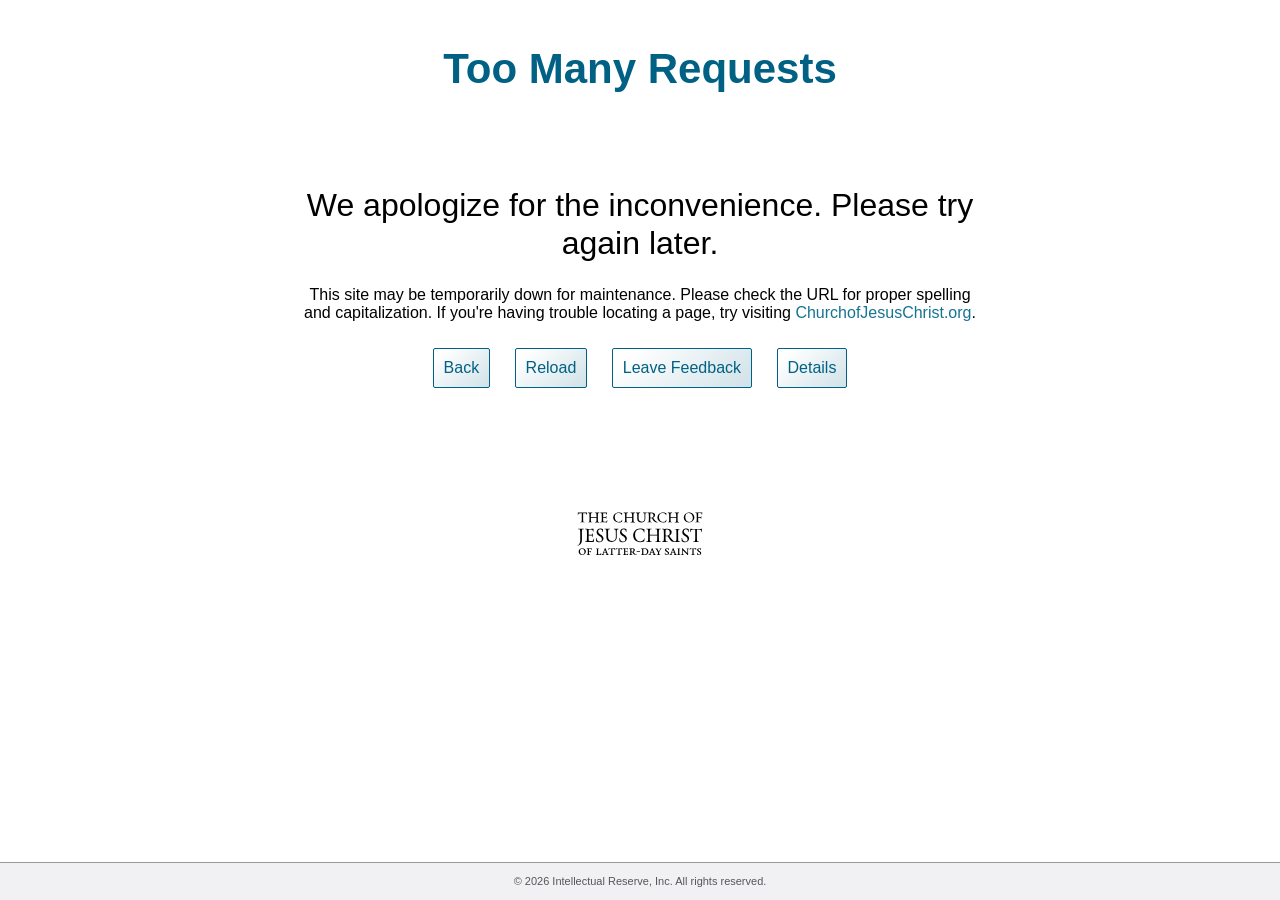
<file: tests/fixtures/throttled_429.html>
<!DOCTYPE html>
<html xml:lang="en" lang="en">
<head>
<meta http-equiv="content-type" content="text/html; charset=utf-8" />
<meta name="viewport" content="width=device-width, initial-scale=1" />
<link rel="icon" href="data:image/svg+xml,&lt;svg xmlns=&#39;http://www.w3.org/2000/svg&#39; viewBox=&#39;0 0 16 16&#39;&gt;&lt;text x=&#39;0&#39; y=&#39;14&#39;&gt;&#9888;&lt;/text&gt;&lt;/svg&gt;">
<title>Too Many Requests</title>
<style>
body {
	background: #fff;
	font-family: Arial, Verdana, sans-serif;
	font-size: 100%;
	margin: 0;
	text-align: center;
}
h1 {
	color: #006184;
	font-size: 42px;
	font-weight: bold;
	line-height: 100%;
	margin: 48px auto 96px;
	text-align: center;
}
h2 {
	font-size: 32px;
	font-weight: normal;
	line-height: 38px;
	margin-bottom: 24px;
	text-align: center;
}
.footer {
	background: #f1f1f3;
	bottom: 0px;
	border-top: 1px solid #97999b;
	position: fixed;
	width:100%;
}
.footer p {
	color: #53575B;
	font-size: 11px;
	line-height: 15.4px;
}
.supercenter {
	margin: 0 auto;
	max-width: 684px;
	padding: 0 48px;
}
#search, supercenter.p {
	margin: 2em;
}
a {
	color: #157493;
	text-decoration: none;
}
a.button {
	background: linear-gradient(138.17deg, rgba(255, 255, 255, 0) 12.7%, rgba(0, 97, 132, 0.2) 106.8%), #FFFFFF;
	border-radius: 2px;
	border: 1px solid #006184;
	color: #006184;
	display:inline-block;
	font: normal 16px Arial;
	margin: 10px;
	padding: 10px 10px 10px 10px;
	text-decoration: none;
}
.error-block {
	background: #f1f1f3;
	border-radius: 2px;
	border: 1px solid #97999b;
	font-family: Menlo, Consolas, Monaco, Liberation Mono, Lucida Console, monospace;
	font-size: 11px;
	line-height: 15px;
	margin: 40px 0px;
	padding: 4px;
}
#church-wordmark {
	margin: 96px 0;
}
@media screen and (max-width: 839px) {
	/* Optimizations for smaller screens */
	h1 {
		font-size: 32px;
		line-height: 38.4px;
		margin-bottom: 48px;
	}
	h2 {
		font-size: 28px;
		line-height: 34px;
	}
	#church-wordmark {
		margin: 48px 0;
	}
}
</style>
<script>
function toggleDisplay(details) {
	var x = document.getElementById(details);
	if (x.style.display === "none") {
		x.style.display = "block";
	} else {
		x.style.display = "none";
	}
}
</script>
</head>
<body>

<div class="supercenter">
	<h1>Too Many Requests</h1>
	<h2>We apologize for the inconvenience. Please try again later.</h2>
	<p>This site may be temporarily down for maintenance.
	Please check the URL for proper spelling and capitalization.
	If you're having trouble locating a page, try visiting
	<a href="https://www.churchofjesuschrist.org/?lang=eng">ChurchofJesusChrist.org</a>.</p>
	<p id="buttons">
		<a class="button" href="javascript:history.back()">Back</a>
		<a class="button" href="javascript:location.reload()">Reload</a>
		<a class="button" href="https://research.churchofjesuschrist.org/jfe/form/SV_da3uAscVgcSOlxA?pageUrl=https%3A%2F%2Ftech.churchofjesuschrist.org%2Fforum%2Fviewforum.php%3Ff%3D30%26start%3D200" aria-label="Leave Feedback">Leave Feedback</a>
		<a class="button" href="javascript:toggleDisplay('details');">Details</a>
	</p>
	<div id="details" style="display:none" class="error-block"><p>
client_addr=170.85.102.182<br>
client_port=26103<br>
co=US<br>
cpu_5sec=16<br>
hostname=lb-ppe-a<br>
hsl=/Common/hsl_lb<br>
http_host=tech.churchofjesuschrist.org<br>
http_method=GET<br>
http_status=429<br>
http_uri=/forum/viewforum.php?f=30&amp;start=200<br>
http_version=1.1<br>
ip_class=public<br>
ip_rep=<br>
loglevel=1<br>
logname=throttle<br>
reason=Too Many Requests<br>
req-user-agent=Mozilla/5.0<br>
req-x-forwarded-for=170.85.102.182<br>
req-x-forwarded-proto=https<br>
req-x-forwarded-scheme=https<br>
request_num=1<br>
request_size=837<br>
throttle_count=11<br>
throttle_max=10<br>
throttle_timeout=30<br>
tmm=0.6<br>
virtual_name=/Common/vs_shared-ppe.churchofjesuschrist.org_HTTPS<br>
x-reqid=2026-11-07T11:28:24.230-0700-315
</p></div>
	<div id="church-wordmark">
		<a href="https://www.churchofjesuschrist.org/?lang=eng" title="The Church of Jesus Christ of Latter-day Saints">
			<svg version="1.1" xmlns="http://www.w3.org/2000/svg" xmlns:xlink="http://www.w3.org/1999/xlink" x="0px" y="0px" viewBox="0 0 313.39 158.56" style="enable-background:new 0 0 313.39 158.56;" xml:space="preserve" width="158.12" height="80">
				<rect fill="none" width="313.39" height="158.56"></rect>
				<g>
					<path d="M51.46,41.09c0,0-0.11,0.06-0.28,0.06c-0.22,0-0.45-0.06-0.45-0.11c0-0.78-0.17-1.56-0.56-2c-0.56-0.61-1.45-1-4.78-1 c-0.67,0-1.06,0.06-1.33,0.06c-0.11,0.33-0.17,1.5-0.17,3.39v7.23c0,5.45,0.28,6.12,0.67,6.29c0.39,0.22,1.17,0.39,2.39,0.5 c0.06,0.06,0.06,0.22,0.06,0.39c0,0.17,0,0.33-0.06,0.33h-8.79c-0.06,0-0.11-0.17-0.11-0.33c0-0.17,0.06-0.33,0.11-0.39 c1.22-0.11,2-0.28,2.39-0.5c0.39-0.17,0.61-0.83,0.61-6.29v-7.23c0-1.89,0-3.06-0.11-3.39c-0.28,0-0.83-0.06-1.5-0.06 c-3.17,0-4.06,0.33-4.78,1c-0.5,0.45-0.78,1.34-0.95,2.06c0,0.06-0.06,0.06-0.17,0.06c-0.22,0-0.56-0.11-0.56-0.17l0.45-4.34 c0-0.06,0.06-0.11,0.17-0.11c1.11,0.17,3.5,0.33,8.85,0.33c7.34,0,8.46-0.17,9.01-0.39c0.11,0,0.17,0.06,0.17,0.11 C51.74,37.75,51.68,39.47,51.46,41.09z"></path>
					<path d="M67.59,56.22c-0.06,0-0.11-0.17-0.11-0.33c0-0.17,0.06-0.33,0.11-0.39c1.22-0.11,1.72-0.28,2.11-0.5 c0.39-0.17,0.67-0.83,0.67-6.29v-1.78H59.19v1.78c0,5.45,0.28,6.12,0.67,6.29c0.39,0.22,0.89,0.39,2.11,0.5 c0.06,0.06,0.11,0.22,0.11,0.44c0,0.11-0.06,0.28-0.06,0.28h-8.35c-0.06,0-0.06-0.17-0.06-0.33c0-0.17,0-0.33,0.11-0.39 c1.22-0.11,1.72-0.28,2.11-0.5c0.39-0.17,0.61-0.83,0.61-6.29v-4.34c0-5.45-0.22-6.12-0.61-6.29c-0.39-0.22-0.89-0.39-2.11-0.56 c-0.11,0-0.11-0.17-0.11-0.33c0-0.17,0-0.33,0.06-0.33h8.35c0,0,0.06,0.11,0.06,0.22c0,0.17-0.06,0.45-0.11,0.45 c-1.22,0.17-1.72,0.33-2.11,0.56c-0.39,0.17-0.67,0.83-0.67,6.29v1.34h11.18v-1.34c0-5.45-0.28-6.12-0.67-6.29 c-0.39-0.22-0.89-0.39-2.11-0.56c-0.06,0-0.11-0.17-0.11-0.33c0-0.17,0.06-0.33,0.11-0.33h8.29c0.06,0,0.06,0.11,0.06,0.28 c0,0.17,0,0.39-0.11,0.39c-1.17,0.17-1.72,0.33-2.11,0.56c-0.33,0.17-0.61,0.83-0.61,6.29v4.34c0,5.45,0.28,6.12,0.61,6.29 c0.39,0.22,0.95,0.39,2.11,0.5c0.11,0.06,0.11,0.28,0.11,0.44c0,0.17,0,0.28-0.06,0.28H67.59z"></path>
					<path d="M91.29,55.78c-0.22,0.33-0.39,0.56-1.17,0.56c-1.89,0-4.12-0.11-6.68-0.11c-2,0-3.23,0-5.4,0.06 c-0.06,0-0.11-0.17-0.11-0.33c0-0.17,0.06-0.33,0.11-0.39c1.22-0.11,1.78-0.28,2.11-0.5c0.39-0.17,0.67-0.89,0.67-6.34v-4.34 c0-5.45-0.28-6.18-0.67-6.34c-0.33-0.22-0.89-0.39-2.11-0.56c-0.06,0-0.11-0.17-0.11-0.33c0-0.17,0.06-0.33,0.11-0.33 c2.39,0.06,6.18,0.06,8.18,0.06c2.67,0,4.01-0.11,5.01-0.11c0.11,0,0.11,0.06,0.11,0.11c-0.11,1-0.17,2.45-0.33,4.01 c0,0.06-0.17,0.11-0.33,0.11c-0.22,0-0.44-0.06-0.44-0.17c0-0.78-0.17-1.5-0.61-2c-0.5-0.5-1.39-0.78-3.56-0.78 c-1.22,0-2.06,0.06-2.39,0.06c-0.11,0.33-0.11,1.34-0.11,3.23v4.23h2.28c2.95,0,3.34-0.67,3.5-1.72c0-0.06,0.22-0.06,0.39-0.06 s0.39,0,0.39,0.06c-0.06,0.83-0.17,4.4-0.17,5.17c0,0.06-0.22,0.11-0.39,0.11c-0.22,0-0.39-0.06-0.39-0.11 c0-0.56-0.11-1.33-0.45-1.61c-0.28-0.22-0.72-0.56-2.95-0.56h-2.23v1.89c0,3.62,0.28,5.34,0.67,5.79 c0.39,0.33,0.78,0.56,2.61,0.56c1.89,0,2.95-0.44,3.5-1.06c0.45-0.45,0.78-1.06,1-2.06c0-0.06,0.11-0.06,0.17-0.06 c0.17,0,0.45,0.11,0.39,0.17C91.79,53.61,91.51,55.33,91.29,55.78z"></path>
					<path d="M120.66,55.11c-0.39,0.56-2.45,1.39-6.12,1.39c-6.34,0-11.02-4.34-11.02-9.74c0-5.12,4.12-10.18,10.96-10.18 c3.56,0,5.29,0.89,6.45,0.89c0.06,0,0.11,0.06,0.11,0.11c0.06,1.06,0.11,2.67,0.11,4.28c0,0.06-0.11,0.11-0.28,0.11 c-0.22,0-0.5-0.06-0.5-0.17c-0.06-0.78-0.56-1.78-1.17-2.39c-1.11-1.06-2.95-1.72-5.06-1.72c-5.56,0-7.57,3.95-7.57,8.23 c0,4.84,3.12,9.35,8.01,9.35c2.28,0,3.78-0.39,4.84-1.61c0.61-0.78,1-1.72,1.28-2.61c0-0.06,0.06-0.06,0.17-0.06 c0.22,0,0.56,0.11,0.56,0.17C121.33,52.72,120.94,54.72,120.66,55.11z"></path>
					<path d="M138.19,56.22c-0.06,0-0.11-0.17-0.11-0.33c0-0.17,0.06-0.33,0.11-0.39c1.22-0.11,1.72-0.28,2.11-0.5 c0.39-0.17,0.67-0.83,0.67-6.29v-1.78h-11.18v1.78c0,5.45,0.28,6.12,0.67,6.29c0.39,0.22,0.89,0.39,2.11,0.5 c0.06,0.06,0.11,0.22,0.11,0.44c0,0.11-0.06,0.28-0.06,0.28h-8.35c-0.06,0-0.06-0.17-0.06-0.33c0-0.17,0-0.33,0.11-0.39 c1.22-0.11,1.72-0.28,2.11-0.5c0.39-0.17,0.61-0.83,0.61-6.29v-4.34c0-5.45-0.22-6.12-0.61-6.29c-0.39-0.22-0.89-0.39-2.11-0.56 c-0.11,0-0.11-0.17-0.11-0.33c0-0.17,0-0.33,0.06-0.33h8.35c0,0,0.06,0.11,0.06,0.22c0,0.17-0.06,0.45-0.11,0.45 c-1.22,0.17-1.72,0.33-2.11,0.56c-0.39,0.17-0.67,0.83-0.67,6.29v1.34h11.18v-1.34c0-5.45-0.28-6.12-0.67-6.29 c-0.39-0.22-0.89-0.39-2.11-0.56c-0.06,0-0.11-0.17-0.11-0.33c0-0.17,0.06-0.33,0.11-0.33h8.29c0.06,0,0.06,0.11,0.06,0.28 c0,0.17,0,0.39-0.11,0.39c-1.17,0.17-1.72,0.33-2.11,0.56c-0.33,0.17-0.61,0.83-0.61,6.29v4.34c0,5.45,0.28,6.12,0.61,6.29 c0.39,0.22,0.95,0.39,2.11,0.5c0.11,0.06,0.11,0.28,0.11,0.44c0,0.17,0,0.28-0.06,0.28H138.19z"></path>
					<path d="M167.67,38.14c-0.28,0.22-0.56,0.78-0.56,6.23v5.01c0,3.56-3,7.12-7.84,7.12c-4.79,0-8.12-3.17-8.12-7.07v-5.06 c0-5.45-0.28-6.12-0.67-6.29c-0.39-0.22-0.89-0.39-2.11-0.56c-0.06,0-0.11-0.17-0.11-0.33c0-0.17,0.06-0.33,0.11-0.33h8.46 c0,0,0.06,0.17,0.06,0.33c0,0.17-0.06,0.33-0.11,0.33c-1.17,0.17-1.84,0.33-2.23,0.56c-0.39,0.17-0.67,0.83-0.67,6.29v4.28 c0,3.73,2.28,6.12,6.12,6.12c3.78,0,5.56-2.45,5.56-5.79v-4.62c0-5.45-0.28-6.01-0.56-6.23c-0.33-0.28-1.06-0.44-2.28-0.61 c-0.06,0-0.06-0.17-0.06-0.28c0-0.17,0-0.39,0.06-0.39h7.07c0.06,0,0.11,0.22,0.11,0.39s-0.06,0.28-0.11,0.28 C168.56,37.69,168,37.86,167.67,38.14z"></path>
					<path d="M190.42,56.28c-1.89,0-3.39-0.28-4.62-1.06c-1.56-1.06-3.28-3.12-5.73-7.18h-1.11c-0.72,0-1.22,0-2.06-0.06v0.67 c0,5.45,0.28,6.18,0.67,6.34c0.39,0.22,1.33,0.39,2.67,0.5c0.06,0.06,0.11,0.22,0.11,0.44c0,0.11-0.06,0.28-0.06,0.28h-8.9 c-0.06,0-0.06-0.11-0.06-0.28c0-0.17,0-0.39,0.11-0.44c1.17-0.11,1.72-0.28,2.11-0.5c0.33-0.17,0.61-0.89,0.61-6.34v-4.34 c0-5.45-0.28-6.12-0.61-6.29c-0.39-0.22-0.95-0.39-2.11-0.56c-0.11,0-0.11-0.22-0.11-0.39c0-0.17,0-0.28,0.06-0.28 c1.39,0,3,0.06,4.17,0.06c1.11,0,2.34-0.06,3.73-0.06c4.62,0,7.23,2.45,7.23,4.9c0,2.39-1.78,4.34-3.95,5.62 c4.12,5.95,6.34,8.12,8.73,8.12h0.89c0.06-0.06,0.17,0.56,0.17,0.67C191.7,56.22,191.14,56.28,190.42,56.28z M179.24,37.92 c-1.06,0-1.72,0.17-1.84,0.39c-0.22,0.22-0.5,2.06-0.5,6.01c0,1.78,0.11,2,0.28,2.17c0.33,0.28,0.95,0.5,2.39,0.5 c2.28,0,3.84-2,3.84-4.28C183.41,40.03,182.19,37.92,179.24,37.92z"></path>
					<path d="M208.28,55.11c-0.39,0.56-2.45,1.39-6.12,1.39c-6.34,0-11.02-4.34-11.02-9.74c0-5.12,4.12-10.18,10.96-10.18 c3.56,0,5.29,0.89,6.45,0.89c0.06,0,0.11,0.06,0.11,0.11c0.06,1.06,0.11,2.67,0.11,4.28c0,0.06-0.11,0.11-0.28,0.11 c-0.22,0-0.5-0.06-0.5-0.17c-0.06-0.78-0.56-1.78-1.17-2.39c-1.11-1.06-2.95-1.72-5.06-1.72c-5.56,0-7.57,3.95-7.57,8.23 c0,4.84,3.12,9.35,8.01,9.35c2.28,0,3.78-0.39,4.84-1.61c0.61-0.78,1-1.72,1.28-2.61c0-0.06,0.06-0.06,0.17-0.06 c0.22,0,0.56,0.11,0.56,0.17C208.95,52.72,208.56,54.72,208.28,55.11z"></path>
					<path d="M225.58,56.22c-0.06,0-0.11-0.17-0.11-0.33c0-0.17,0.06-0.33,0.11-0.39c1.22-0.11,1.72-0.28,2.11-0.5 c0.39-0.17,0.67-0.83,0.67-6.29v-1.78h-11.18v1.78c0,5.45,0.28,6.12,0.67,6.29c0.39,0.22,0.89,0.39,2.11,0.5 c0.06,0.06,0.11,0.22,0.11,0.44c0,0.11-0.06,0.28-0.06,0.28h-8.35c-0.06,0-0.06-0.17-0.06-0.33c0-0.17,0-0.33,0.11-0.39 c1.22-0.11,1.72-0.28,2.11-0.5c0.39-0.17,0.61-0.83,0.61-6.29v-4.34c0-5.45-0.22-6.12-0.61-6.29c-0.39-0.22-0.89-0.39-2.11-0.56 c-0.11,0-0.11-0.17-0.11-0.33c0-0.17,0-0.33,0.06-0.33h8.35c0,0,0.06,0.11,0.06,0.22c0,0.17-0.06,0.45-0.11,0.45 c-1.22,0.17-1.72,0.33-2.11,0.56c-0.39,0.17-0.67,0.83-0.67,6.29v1.34h11.18v-1.34c0-5.45-0.28-6.12-0.67-6.29 c-0.39-0.22-0.89-0.39-2.11-0.56c-0.06,0-0.11-0.17-0.11-0.33c0-0.17,0.06-0.33,0.11-0.33h8.29c0.06,0,0.06,0.11,0.06,0.28 c0,0.17,0,0.39-0.11,0.39c-1.17,0.17-1.72,0.33-2.11,0.56c-0.33,0.17-0.61,0.83-0.61,6.29v4.34c0,5.45,0.28,6.12,0.61,6.29 c0.39,0.22,0.95,0.39,2.11,0.5c0.11,0.06,0.11,0.28,0.11,0.44c0,0.17,0,0.28-0.06,0.28H225.58z"></path>
					<path d="M253.67,56.5c-5.9,0-10.29-4.34-10.29-9.74c0-5.12,4.39-10.18,10.68-10.18c5.9,0,10.29,4.34,10.29,9.74 C264.35,51.44,259.96,56.5,253.67,56.5z M253.45,37.81c-5.45,0-7.01,4.45-7.01,8.12c0,4.84,2.89,9.35,7.84,9.35 c5.45,0,7.01-4.45,7.01-8.12C261.29,42.31,258.4,37.81,253.45,37.81z"></path>
					<path d="M279.76,40.81c0,0.06-0.11,0.06-0.28,0.06c-0.22,0-0.5-0.06-0.5-0.17c0-0.72-0.17-1.39-0.61-1.84c-0.5-0.56-1.61-1-3.78-1 c-1.22,0-2.34,0.06-2.67,0.11c-0.06,0.28-0.11,1.45-0.11,3.34v4.45h2.17c2.95,0,3.34-0.33,3.5-1.39c0-0.06,0.17-0.06,0.33-0.06 c0.22,0,0.45,0,0.45,0.06c-0.06,0.83-0.17,3.84-0.17,4.67c0,0-0.11,0.06-0.28,0.06c-0.22,0-0.5-0.06-0.5-0.11 c0-0.56-0.11-1.17-0.45-1.45c-0.28-0.28-0.72-0.45-2.95-0.45h-2.11v1.61c0,5.45,0.28,6.12,0.67,6.29c0.39,0.22,1.34,0.39,2.67,0.5 c0.06,0.06,0.11,0.22,0.11,0.44c0,0.11-0.06,0.28-0.06,0.28h-8.9c-0.06,0-0.06-0.11-0.06-0.28c0-0.17,0-0.39,0.11-0.44 c1.17-0.11,1.72-0.28,2.11-0.5c0.33-0.17,0.61-0.83,0.61-6.29v-4.34c0-5.45-0.28-6.23-0.61-6.4c-0.39-0.22-0.95-0.39-2.11-0.5 c-0.11-0.06-0.11-0.22-0.11-0.39c0-0.17,0-0.28,0.06-0.28c2.39,0.06,6.34,0.06,8.29,0.06c2.67,0,4.4-0.11,5.4-0.11 c0.06,0,0.11,0.06,0.11,0.11C280.04,37.86,279.93,39.2,279.76,40.81z"></path>
					<path d="M45.39,69.12c0.04,0,0.08,0.2,0.08,0.4s-0.04,0.44-0.12,0.44c-1.55,0.16-2.55,0.28-3.03,0.56 c-0.52,0.28-0.84,1.35-0.84,8.6v10.67c0,6.97-1.35,10.12-8.28,13.34l-0.12,0.04c-0.16,0-0.32-0.24-0.32-0.44 c0-0.04,0-0.08,0.04-0.12c3.5-2.55,5.34-4.26,5.34-12.7V79.12c0-7.25-0.36-8.32-0.84-8.6c-0.48-0.28-1.51-0.4-3.07-0.56 c-0.08-0.04-0.12-0.28-0.12-0.48c0-0.2,0.04-0.36,0.08-0.36H45.39z"></path>
					<path d="M64.22,74.62c0,0.08-0.16,0.08-0.32,0.08c-0.24,0-0.56-0.04-0.56-0.2c0-0.96-0.28-2.07-0.92-2.71 c-0.8-0.88-1.79-1.19-4.06-1.19c-1.55,0-3.03,0-3.38,0.08c-0.12,0.4-0.16,1.87-0.16,4.38v5.73h3.27c3.78,0,3.9-1.08,4.14-2.51 c0-0.08,0.2-0.12,0.4-0.12c0.24,0,0.48,0.04,0.48,0.12l-0.24,7.17c0,0.04-0.2,0.08-0.4,0.08c-0.24,0-0.48-0.04-0.48-0.12 c0-0.72-0.2-2.07-0.56-2.47c-0.36-0.36-0.56-0.6-3.39-0.6h-3.23v2.67c0,5.14,0.24,7.49,0.6,7.85s1.59,0.52,3.94,0.52 c2.47,0,3.38-0.6,4.1-1.35c0.48-0.52,0.96-1.67,1.31-3.19c0-0.08,0.12-0.08,0.24-0.08c0.28,0,0.64,0.12,0.64,0.24 c-0.2,2.51-0.64,5.42-0.68,5.5c-0.2,0.24-1.39,0.56-3.07,0.56c-2.39,0-3.62-0.12-6.93-0.12c-2.59,0-4.5,0.04-7.33,0.08 c-0.04,0-0.08-0.16-0.08-0.36s0.04-0.52,0.12-0.56c1.55-0.16,2.47-0.28,2.95-0.56c0.48-0.28,0.84-1.35,0.84-8.6v-5.81 c0-7.25-0.36-8.4-0.84-8.68c-0.48-0.28-1.39-0.4-2.95-0.56c-0.08-0.04-0.12-0.28-0.12-0.48c0-0.2,0.04-0.36,0.08-0.36 c1.79,0.04,4.26,0.08,6.53,0.08h4.38c3.35,0,4.66-0.04,5.85-0.2c0.2,0,0.24,0.08,0.24,0.16C64.58,70.48,64.46,72.47,64.22,74.62z"></path>
					<path d="M75.97,95.49c-3.31,0-6.01-1.47-6.37-1.99c-0.04-0.08-0.28-2.75-0.28-4.86c0-0.52,0-1,0.04-1.39 c0-0.12,0.24-0.16,0.48-0.16c0.2,0,0.44,0.04,0.44,0.16c0.08,1.51,0.84,3.54,1.39,4.38c1,1.51,2.71,2.51,5.14,2.51 c2.75,0,4.26-1.83,4.26-4.7c0-6.29-10.47-6.61-10.47-13.86c0-3.78,3.07-7.01,7.25-7.01c2.75,0,3.35,0.76,4.7,0.76 c0.16,0,0.32-0.04,0.56-0.04c0.12,0,0.16,0.04,0.16,0.12c0.04,0.92,0.04,2.27,0.04,3.7c0,0.72,0,1.47-0.04,2.19 c0,0.04-0.16,0.08-0.36,0.08c-0.24,0-0.52-0.04-0.56-0.16c-0.12-1.59-0.48-2.99-1.23-3.86c-0.88-0.96-1.99-1.55-3.7-1.55 c-2.15,0-3.78,1.87-3.78,4.34c0,5.38,10.63,6.69,10.63,13.58C84.26,92.7,79.99,95.49,75.97,95.49z"></path>
					<path d="M114.09,69.6c0,0.16-0.04,0.36-0.12,0.36c-1.55,0.16-2.35,0.28-2.79,0.68c-0.32,0.28-0.68,1.23-0.68,8.48v6.69 c0,4.78-3.66,9.36-10.47,9.36c-6.21,0-10-4.1-10-9.28v-6.77c0-7.25-0.36-8.32-0.84-8.6c-0.52-0.28-1.2-0.4-2.75-0.56 c-0.08-0.04-0.12-0.28-0.12-0.48c0-0.2,0.04-0.36,0.08-0.36h10.75c0.04,0,0.08,0.16,0.08,0.36c0,0.2-0.04,0.44-0.12,0.48 c-1.55,0.16-2.39,0.28-2.91,0.56c-0.48,0.28-0.84,1.35-0.84,8.6v6.05c0,4.38,2.75,8,8,8c4.9,0,7.33-3.7,7.33-7.57v-6.49 c0-7.25-0.4-8.2-0.72-8.48c-0.44-0.4-1.35-0.52-2.95-0.68c-0.08,0-0.12-0.2-0.12-0.4s0.04-0.44,0.12-0.44h8.92 C114.04,69.12,114.09,69.36,114.09,69.6z"></path>
					<path d="M122.33,95.49c-3.31,0-6.01-1.47-6.37-1.99c-0.04-0.08-0.28-2.75-0.28-4.86c0-0.52,0-1,0.04-1.39 c0-0.12,0.24-0.16,0.48-0.16c0.2,0,0.44,0.04,0.44,0.16c0.08,1.51,0.84,3.54,1.39,4.38c1,1.51,2.71,2.51,5.14,2.51 c2.75,0,4.26-1.83,4.26-4.7c0-6.29-10.47-6.61-10.47-13.86c0-3.78,3.07-7.01,7.25-7.01c2.75,0,3.35,0.76,4.7,0.76 c0.16,0,0.32-0.04,0.56-0.04c0.12,0,0.16,0.04,0.16,0.12c0.04,0.92,0.04,2.27,0.04,3.7c0,0.72,0,1.47-0.04,2.19 c0,0.04-0.16,0.08-0.36,0.08c-0.24,0-0.52-0.04-0.56-0.16c-0.12-1.59-0.48-2.99-1.24-3.86c-0.88-0.96-1.99-1.55-3.7-1.55 c-2.15,0-3.78,1.87-3.78,4.34c0,5.38,10.63,6.69,10.63,13.58C130.61,92.7,126.35,95.49,122.33,95.49z"></path>
					<path d="M164.98,76.45c-0.24,0-0.48-0.08-0.52-0.2c-0.16-1.63-0.68-2.99-1.63-4.02c-1.2-1.23-3.7-2.27-6.37-2.27 c-6.93,0-9.64,5.58-9.64,11.23c0,6.49,4.1,12.74,10.2,12.74c2.95,0,4.86-0.84,6.21-2.51c0.84-1.04,1.31-2.23,1.67-3.42 c0-0.08,0.12-0.12,0.24-0.12c0.28,0,0.64,0.12,0.64,0.24c-0.12,1.67-0.84,5.38-0.92,5.5c-0.12,0.2-2.79,1.87-7.93,1.87 c-8.48,0-13.86-5.93-13.86-13.14c0-6.81,4.9-13.78,13.78-13.78c4.06,0,6.29,1.23,7.73,1.23c0.16,0,0.32-0.04,0.44-0.04 c0.16,0,0.24,0.08,0.24,0.16l0.12,6.41C165.38,76.41,165.18,76.45,164.98,76.45z"></path>
					<path d="M197.68,69.48c0,0.2-0.04,0.44-0.12,0.48c-1.55,0.16-2.23,0.28-2.75,0.56c-0.48,0.28-0.84,1.31-0.84,8.6v5.77 c0,7.29,0.36,8.4,0.84,8.64c0.52,0.28,1.2,0.4,2.75,0.56c0.08,0,0.12,0.24,0.12,0.48c0,0.2-0.04,0.36-0.08,0.36h-10.55 c-0.04,0-0.08-0.16-0.08-0.36c0-0.24,0.04-0.48,0.12-0.48c1.55-0.16,2.23-0.28,2.75-0.56c0.48-0.24,0.84-1.35,0.84-8.64v-2.43 h-14.66v2.43c0,7.29,0.36,8.36,0.88,8.64c0.48,0.24,1.15,0.4,2.71,0.56c0.08,0,0.12,0.24,0.12,0.48c0,0.2-0.04,0.36-0.08,0.36 h-10.55c-0.04,0-0.08-0.16-0.08-0.36c0-0.24,0.04-0.48,0.12-0.48c1.55-0.16,2.27-0.32,2.75-0.56c0.48-0.28,0.84-1.35,0.84-8.64 v-5.77c0-7.29-0.36-8.32-0.84-8.6c-0.48-0.28-1.19-0.4-2.75-0.56c-0.08-0.04-0.12-0.28-0.12-0.48c0-0.2,0.04-0.36,0.08-0.36h10.55 c0.04,0,0.08,0.16,0.08,0.36c0,0.2-0.04,0.44-0.12,0.48c-1.55,0.16-2.23,0.28-2.71,0.56c-0.52,0.28-0.88,1.31-0.88,8.6v1.87h14.66 v-1.87c0-7.29-0.36-8.32-0.84-8.6c-0.52-0.28-1.2-0.4-2.75-0.56c-0.08-0.04-0.12-0.28-0.12-0.48c0-0.2,0.04-0.36,0.08-0.36h10.55 C197.64,69.12,197.68,69.28,197.68,69.48z"></path>
					<path d="M233.01,93.54c-0.48-0.28-0.84-1.35-0.84-8.6v-5.81c0-7.25,0.36-8.32,0.84-8.6c0.48-0.28,1.47-0.4,3.07-0.56 c0.08-0.04,0.12-0.28,0.12-0.48c0-0.2-0.04-0.36-0.08-0.36h-11.19c-0.08,0-0.12,0.16-0.12,0.36c0,0.2,0.04,0.44,0.16,0.48 c1.55,0.16,2.55,0.28,3.03,0.56c0.52,0.28,0.84,1.35,0.84,8.6v5.81c0,7.25-0.32,8.32-0.84,8.6c-0.21,0.12-0.53,0.21-0.94,0.29 c-0.7,0.12-0.96,0.11-1.49,0.11c-2.79,0-5.7-3.07-10.99-11.03c2.79-1.71,4.78-4.34,4.78-7.53c0-3.03-2.99-6.33-8.92-6.33 c-1.79,0-3.39,0.08-4.86,0.08c-1.47,0-3.5-0.08-5.26-0.08c-0.08,0-0.12,0.2-0.12,0.4s0.04,0.44,0.16,0.44 c1.55,0.16,2.23,0.28,2.71,0.56c0.52,0.28,0.84,1.43,0.84,8.68v5.81c0,7.25-0.32,8.32-0.84,8.6c-0.48,0.28-1.15,0.4-2.71,0.56 c-0.12,0.04-0.16,0.24-0.16,0.44c0,0.2,0.04,0.4,0.12,0.4h11.27c0.04,0,0.08-0.16,0.08-0.36s-0.04-0.44-0.12-0.48 c-1.75-0.2-2.95-0.28-3.46-0.56c-0.48-0.28-0.84-1.35-0.84-8.6V83.9c0.88,0.04,1.55,0.08,2.31,0.08c0.56,0,1.15-0.04,1.95-0.04 c3.23,5.46,5.38,8.32,7.41,9.72c1.55,1.04,3.08,1.28,5.51,1.28c0.92,0,1.65,0,2.53,0h9.17c0.04,0,0.08-0.16,0.08-0.36 s-0.04-0.44-0.12-0.48C234.48,93.93,233.48,93.81,233.01,93.54z M210.78,82.54c-1.91,0-3.03-0.16-3.31-0.44 c-0.16-0.16-0.24-0.6-0.24-2.99c0-5.77,0.24-8.12,0.4-8.36c0.16-0.16,1.35-0.36,2.71-0.36c3.82,0,5.22,2.75,5.22,6.57 C215.56,80.08,214.05,82.54,210.78,82.54z"></path>
					<path d="M245.75,95.49c-3.31,0-6.01-1.47-6.37-1.99c-0.04-0.08-0.28-2.75-0.28-4.86c0-0.52,0-1,0.04-1.39 c0-0.12,0.24-0.16,0.48-0.16c0.2,0,0.44,0.04,0.44,0.16c0.08,1.51,0.84,3.54,1.39,4.38c1,1.51,2.71,2.51,5.14,2.51 c2.75,0,4.26-1.83,4.26-4.7c0-6.29-10.47-6.61-10.47-13.86c0-3.78,3.07-7.01,7.25-7.01c2.75,0,3.35,0.76,4.7,0.76 c0.16,0,0.32-0.04,0.56-0.04c0.12,0,0.16,0.04,0.16,0.12c0.04,0.92,0.04,2.27,0.04,3.7c0,0.72,0,1.47-0.04,2.19 c0,0.04-0.16,0.08-0.36,0.08c-0.24,0-0.52-0.04-0.56-0.16c-0.12-1.59-0.48-2.99-1.23-3.86c-0.88-0.96-1.99-1.55-3.7-1.55 c-2.15,0-3.78,1.87-3.78,4.34c0,5.38,10.63,6.69,10.63,13.58C254.03,92.7,249.77,95.49,245.75,95.49z"></path>
					<path d="M278.96,75.46c0,0.08-0.2,0.16-0.4,0.16c-0.24,0-0.48-0.08-0.48-0.24c0-1-0.12-2.91-0.8-3.62 c-0.8-0.84-2.43-1.51-5.93-1.51c-0.92,0-1.39,0-1.79,0.08c-0.12,0.4-0.16,2.31-0.16,4.82v9.8c0,7.25,0.36,8.32,0.84,8.6 c0.48,0.28,1.47,0.4,3.07,0.56c0.08,0.04,0.12,0.28,0.12,0.48s-0.04,0.36-0.08,0.36h-11.23c-0.04,0-0.08-0.16-0.08-0.32 c0-0.24,0.04-0.48,0.16-0.52c1.55-0.16,2.55-0.28,3.03-0.56c0.52-0.28,0.84-1.35,0.84-8.6v-9.8c0-2.51-0.04-4.42-0.16-4.82 c-0.4-0.08-1.08-0.08-1.99-0.08c-3.74,0-5.02,0.4-5.93,1.51c-0.64,0.76-1.04,2.15-1.31,3.7c0,0.12-0.16,0.16-0.32,0.16 c-0.24,0-0.56-0.08-0.56-0.24c0.24-2.07,0.48-5.1,0.6-6.45c0-0.08,0.12-0.16,0.32-0.16h0.16c1.39,0.24,3.94,0.36,10.87,0.36 c9.52,0,10.39-0.2,11.11-0.44c0.04,0,0.12-0.04,0.16-0.04c0.16,0,0.28,0.12,0.28,0.2C279.28,70.36,279.2,73.34,278.96,75.46z"></path>
					<path d="M42,120.93c-4.08,0-7.04-2.93-7.04-6.56c0-3.45,2.97-6.71,7.3-6.71c4.08,0,7.04,2.82,7.04,6.45 C49.31,117.55,46.34,120.93,42,120.93z M41.86,108.65c-3.26,0-4.23,2.86-4.23,5.19c0,3.04,1.74,6.08,4.78,6.08 c3.26,0,4.23-2.97,4.23-5.3C46.64,111.58,44.86,108.65,41.86,108.65z"></path>
					<path d="M55.46,115.88c0,3.63,0.19,3.78,0.45,3.89c0.26,0.15,0.85,0.26,1.67,0.33c0.04,0.04,0.07,0.15,0.07,0.3 c0,0.07-0.04,0.33-0.04,0.33h-6.27c-0.04,0-0.04-0.26-0.04-0.37s0-0.22,0.07-0.26c0.82-0.07,1.11-0.19,1.37-0.33 c0.26-0.11,0.41-0.41,0.41-4.04v-2.89c0-3.63-0.15-3.93-0.41-4.04c-0.26-0.15-0.74-0.3-1.56-0.41c-0.07,0-0.07-0.15-0.07-0.26 s0.04-0.41,0.07-0.41h0.48c1.37,0,2.74,0.11,4.12,0.11c1,0,3.6-0.11,4.82-0.11c0.15,0,0.33,0.04,0.37,0.15 c-0.07,0.67-0.11,1.89-0.22,2.93c0,0.04-0.3,0.07-0.41,0.07c-0.15,0-0.3-0.04-0.3-0.11c0-0.52-0.11-1.08-0.41-1.41 c-0.33-0.33-0.93-0.59-2.37-0.59c-0.82,0-1.52,0.04-1.74,0.04c-0.07,0.22-0.07,1.78-0.07,2.86v2.08h1.19 c1.97,0,2.22-0.22,2.34-0.93c0-0.04,0.15-0.04,0.26-0.04s0.33,0,0.33,0.04c-0.04,0.56-0.11,2.78-0.11,3.3 c0,0.04-0.22,0.07-0.33,0.07c-0.15,0-0.26-0.04-0.26-0.07c0-0.37-0.07-0.82-0.3-1c-0.19-0.15-0.22-0.37-1.71-0.37h-1.41V115.88z"></path>
					<path d="M75.48,108.13c0,0.11-0.04,0.3-0.07,0.3c-0.82,0.11-1.15,0.22-1.41,0.37c-0.26,0.11-0.45,0.41-0.45,4.04v3.6 c0,2.82,0,3.37,1.85,3.37c1.15,0,2.22-0.15,2.71-0.71c0.45-0.52,0.74-1.37,0.89-2c0-0.04,0.3-0.04,0.37-0.04 c0.15,0,0.37,0.04,0.37,0.11c-0.11,1.04-0.41,2.97-0.59,3.26c-0.15,0.22-0.37,0.41-0.89,0.41c-1,0-3.04-0.11-4.49-0.11 c-1.48,0-3.26,0.07-4.52,0.11c-0.04,0-0.04-0.22-0.04-0.33s0-0.33,0.07-0.37c0.82-0.07,1.3-0.22,1.56-0.37 c0.26-0.11,0.41-0.41,0.41-4.04v-2.89c0-3.63-0.15-3.93-0.41-4.04c-0.26-0.15-0.74-0.26-1.56-0.37c-0.07,0-0.07-0.11-0.07-0.22 c0-0.11,0-0.37,0.04-0.37h6.19C75.44,107.84,75.48,108.06,75.48,108.13z"></path>
					<path d="M81.67,119.7c0.44-0.33,0.89-1.15,1.41-2.48l3.75-9.6c0.04-0.07,0.45-0.11,0.67-0.11c0.22,0,0.74,0.04,0.74,0.11 l3.89,9.86c0.33,0.82,0.93,2.04,1.3,2.22c0.3,0.22,0.63,0.33,1.22,0.41c0.04,0,0.07,0.15,0.07,0.26s-0.04,0.37-0.07,0.37h-5.56 c-0.04,0-0.04-0.26-0.04-0.37c0-0.07,0-0.26,0.04-0.26c0.78-0.11,1.3-0.26,1.3-0.56c0-0.37-0.26-1.19-0.96-2.89h-4.6l-0.22,0.59 c-0.33,0.85-0.7,1.71-0.7,2.19c0,0.37,0.63,0.56,1.52,0.67c0.04,0,0.04,0.18,0.04,0.26c0,0.11,0,0.37-0.04,0.37h-5.08 c-0.04,0-0.04-0.26-0.04-0.37c0-0.07,0-0.26,0.04-0.26C80.97,120.04,81.38,119.92,81.67,119.7z M85.16,115.66h3.86l-2-5 L85.16,115.66z"></path>
					<path d="M102.21,119.78c0.26,0.15,0.67,0.26,1.48,0.33c0.04,0.04,0.07,0.15,0.07,0.3c0,0.07-0.04,0.33-0.04,0.33h-6.19 c-0.04,0-0.04-0.26-0.04-0.37s0-0.22,0.07-0.26c0.82-0.07,1.22-0.19,1.48-0.33c0.26-0.11,0.41-0.41,0.41-4.04v-4.38 c0-1.26,0-2.34-0.07-2.56c-0.19,0-0.56-0.04-1-0.04c-2.11,0-2.52,0.3-3,0.74c-0.33,0.3-0.52,1.11-0.63,1.59 c0,0.04-0.04,0.04-0.11,0.04c-0.15,0-0.59-0.07-0.59-0.11l0.3-3.34c0-0.04,0.07-0.15,0.15-0.15c0.74,0.11,2.6,0.3,6.16,0.3 c4.89,0,5.82-0.19,6.19-0.33c0.07,0,0.15,0.11,0.15,0.15c0,0.78-0.04,2.37-0.19,3.45c0,0-0.3,0.04-0.41,0.04 c-0.15,0-0.3-0.04-0.3-0.07c0-0.52-0.11-1.26-0.37-1.56c-0.37-0.41-0.74-0.74-2.97-0.74c-0.44,0-0.7,0.04-0.89,0.04 c-0.07,0.22-0.11,1.3-0.11,2.56v4.38C101.77,119.37,101.95,119.66,102.21,119.78z"></path>
					<path d="M116.56,119.78c0.26,0.15,0.67,0.26,1.48,0.33c0.04,0.04,0.07,0.15,0.07,0.3c0,0.07-0.04,0.33-0.04,0.33h-6.19 c-0.04,0-0.04-0.26-0.04-0.37s0-0.22,0.07-0.26c0.82-0.07,1.22-0.19,1.48-0.33c0.26-0.11,0.41-0.41,0.41-4.04v-4.38 c0-1.26,0-2.34-0.07-2.56c-0.19,0-0.56-0.04-1-0.04c-2.11,0-2.52,0.3-3,0.74c-0.33,0.3-0.52,1.11-0.63,1.59 c0,0.04-0.04,0.04-0.11,0.04c-0.15,0-0.59-0.07-0.59-0.11l0.3-3.34c0-0.04,0.07-0.15,0.15-0.15c0.74,0.11,2.6,0.3,6.16,0.3 c4.89,0,5.82-0.19,6.19-0.33c0.07,0,0.15,0.11,0.15,0.15c0,0.78-0.04,2.37-0.19,3.45c0,0-0.3,0.04-0.41,0.04 c-0.15,0-0.3-0.04-0.3-0.07c0-0.52-0.11-1.26-0.37-1.56c-0.37-0.41-0.74-0.74-2.97-0.74c-0.44,0-0.7,0.04-0.89,0.04 c-0.07,0.22-0.11,1.3-0.11,2.56v4.38C116.11,119.37,116.3,119.66,116.56,119.78z"></path>
					<path d="M127.38,111.54v1.93h1.45c1.96,0,2.22-0.52,2.34-1.22c0-0.04,0.15-0.04,0.26-0.04s0.33,0,0.33,0.04 c-0.04,0.56-0.11,3.15-0.11,3.67c0,0.04-0.22,0.07-0.33,0.07c-0.15,0-0.26-0.04-0.26-0.07c0-0.37-0.07-0.89-0.3-1.08 c-0.18-0.15-0.48-0.37-1.96-0.37h-1.41v2.15c0,1.74,0.19,2.52,0.45,2.82c0.26,0.22,0.52,0.37,1.74,0.37c1.26,0,1.97-0.3,2.34-0.71 c0.3-0.3,0.52-0.93,0.67-1.59c0-0.04,0.26-0.04,0.3-0.04c0.11,0,0.3,0.07,0.26,0.11c-0.07,1.04-0.26,2.56-0.41,2.85 c-0.15,0.22-0.26,0.41-0.78,0.41c-1.26,0-2.59-0.11-5.3-0.11c-0.74,0-3.23,0.07-3.56,0.07c-0.04,0-0.04-0.26-0.04-0.37 s0-0.26,0.07-0.3c0.82-0.07,1.3-0.22,1.56-0.37c0.26-0.11,0.41-0.41,0.41-4.04v-2.89c0-3.63-0.15-3.93-0.41-4.04 c-0.26-0.15-0.74-0.3-1.56-0.41c-0.07,0-0.07-0.15-0.07-0.26s0.04-0.41,0.07-0.41h0.48c1.37,0,2.74,0.11,4.12,0.11 c1,0,3.26-0.11,4.49-0.11c0.15,0,0.33,0.04,0.37,0.15c-0.07,0.67-0.11,1.78-0.22,2.82c0,0.04-0.3,0.07-0.41,0.07 c-0.15,0-0.3-0.04-0.3-0.11c0-0.52-0.11-1.08-0.41-1.41c-0.33-0.33-0.93-0.48-2.37-0.48c-0.82,0-1.19,0.04-1.41,0.04 C127.38,109.02,127.38,110.47,127.38,111.54z"></path>
					<path d="M137.25,112.29c0-3.08-0.22-3.41-0.48-3.52c-0.26-0.15-0.59-0.26-1.41-0.37c-0.07,0-0.07-0.11-0.07-0.22s0-0.41,0.04-0.41 h0.26c0.52,0,2.37,0.07,2.86,0.07c1.93,0,2.41-0.11,3.37-0.11c2.89,0,4.52,1.71,4.52,3.34c0,1.59-1.15,3.12-2.63,3.75 c2.74,3.97,4.12,5.15,5.71,5.15H150c0.04-0.04,0.22,0.63,0.22,0.7c-0.45,0.07-1.19,0.11-1.67,0.11c-1.26,0-2.48-0.19-3.3-0.7 c-1.04-0.71-2.19-2-3.82-4.71h-0.74c-0.48,0-0.59,0-1.15-0.04v1.04c0,3,0.19,3.3,0.44,3.41c0.26,0.15,0.67,0.26,1.48,0.33 c0.04,0.04,0.07,0.15,0.07,0.3c0,0.07-0.04,0.33-0.04,0.33h-6.19c-0.04,0-0.04-0.26-0.04-0.37s0-0.22,0.07-0.26 c0.82-0.07,1.22-0.19,1.48-0.33c0.26-0.11,0.41-0.41,0.41-3.37V112.29z M141.1,108.69c-0.71,0-1.15,0.11-1.22,0.26 c-0.15,0.15-0.33,1.04-0.33,3.67c0,1.19,0.07,1.33,0.19,1.45c0.22,0.18,0.63,0.33,1.59,0.33c1.52,0,2.34-1.15,2.34-2.97 C143.66,109.95,143.07,108.69,141.1,108.69z"></path>
					<path d="M156.38,113.18c0.18,0,0.22,0.11,0.22,0.22c0,0.15-0.11,0.33-0.18,0.45l-0.45,0.85c-0.22,0.33-0.37,0.48-0.89,0.48 c-1.56,0-2.71-0.15-4.12-0.15c-0.93,0-0.89,0.3-1.19,0.3c-0.19,0-0.22-0.11-0.22-0.22c0-0.15,0.22-0.52,0.3-0.63l0.37-0.67 c0.22-0.33,0.33-0.48,0.82-0.48c1.08,0,2.82,0.15,4,0.15C156.12,113.47,156.08,113.18,156.38,113.18z"></path>
					<path d="M160.86,112.29c0-3.08-0.22-3.41-0.48-3.52c-0.26-0.15-0.59-0.26-1.41-0.37c-0.07,0-0.07-0.11-0.07-0.22s0-0.41,0.04-0.41 h0.26c0.45,0,1.82,0.07,2.86,0.07c1.56,0,3.23-0.11,4.04-0.11c4.49,0,7.19,2.82,7.19,6.42c0,1.71-0.82,3.37-2.08,4.6 c-1.41,1.37-3.11,2.11-5.71,2.11c-0.74,0-1.89-0.11-2.71-0.11c-1.37,0-2.93,0.04-3.86,0.04c-0.04,0-0.04-0.26-0.04-0.37 s0-0.22,0.07-0.26c0.82-0.07,1.22-0.22,1.48-0.37c0.26-0.11,0.41-0.41,0.41-4.04V112.29z M163.16,111.84v4.38 c0,2.04,0.19,2.85,0.44,3.11c0.37,0.37,0.78,0.48,1.85,0.48c3.23,0,5.15-1.59,5.15-5.34c0-3.04-1.71-5.75-5.01-5.75 c-1.56,0-2,0.22-2.15,0.41C163.35,109.28,163.16,109.84,163.16,111.84z"></path>
					<path d="M174.91,119.7c0.45-0.33,0.89-1.15,1.41-2.48l3.75-9.6c0.04-0.07,0.44-0.11,0.67-0.11s0.74,0.04,0.74,0.11l3.89,9.86 c0.33,0.82,0.93,2.04,1.3,2.22c0.3,0.22,0.63,0.33,1.22,0.41c0.04,0,0.07,0.15,0.07,0.26s-0.04,0.37-0.07,0.37h-5.56 c-0.04,0-0.04-0.26-0.04-0.37c0-0.07,0-0.26,0.04-0.26c0.78-0.11,1.3-0.26,1.3-0.56c0-0.37-0.26-1.19-0.96-2.89h-4.6l-0.22,0.59 c-0.33,0.85-0.71,1.71-0.71,2.19c0,0.37,0.63,0.56,1.52,0.67c0.04,0,0.04,0.18,0.04,0.26c0,0.11,0,0.37-0.04,0.37h-5.08 c-0.04,0-0.04-0.26-0.04-0.37c0-0.07,0-0.26,0.04-0.26C174.21,120.04,174.62,119.92,174.91,119.7z M178.4,115.66h3.86l-2-5 L178.4,115.66z"></path>
					<path d="M192.19,115.81v-0.44c-0.48-0.82-1.15-1.93-1.59-2.6l-1.15-1.74c-1.3-2-1.63-2.22-2-2.37c-0.33-0.11-0.67-0.19-1.26-0.22 c-0.04,0-0.07-0.22-0.07-0.33s0.04-0.26,0.07-0.26h5.49c0.04,0,0.07,0.11,0.07,0.26c0,0.11-0.04,0.33-0.07,0.33 c-0.44,0.04-0.89,0.04-0.89,0.26c0,0.19,0.19,0.52,1.19,2.15l1.85,3l1.93-2.97c0.78-1.22,1-1.71,1-2c0-0.11-0.04-0.19-0.11-0.22 c-0.19-0.11-0.37-0.19-0.93-0.22c-0.04,0-0.04-0.11-0.04-0.22c0-0.15,0-0.37,0.04-0.37h4.23c0.04,0,0.04,0.22,0.04,0.33 s0,0.26-0.04,0.26c-0.59,0.04-0.78,0.11-1.08,0.22c-0.52,0.26-0.89,0.71-1.96,2.37l-2.41,3.75v0.96c0,3.63,0.19,3.93,0.45,4.04 c0.26,0.15,0.67,0.26,1.48,0.33c0.04,0.04,0.07,0.15,0.07,0.3c0,0.07-0.04,0.33-0.04,0.33h-6.27c-0.04,0-0.04-0.26-0.04-0.37 s0-0.22,0.07-0.26c0.82-0.07,1.3-0.19,1.56-0.33C192.04,119.66,192.19,119.44,192.19,115.81z"></path>
					<path d="M209.5,120.93c-1.93,0-3.56-0.96-3.6-1.19c-0.07-0.37-0.11-0.85-0.11-1.41c0-0.48,0.04-1.41,0.07-1.89 c0-0.04,0.19-0.07,0.33-0.07c0.11,0,0.33,0.04,0.33,0.07c0.07,0.78,0.37,1.71,0.67,2.15c0.59,0.78,1.3,1.33,2.48,1.33 c1.22,0,2.22-0.74,2.22-2.11c0-2.93-5.78-3.37-5.78-6.67c0-2.04,1.74-3.49,4.34-3.49c1.59,0,2.34,0.37,3.12,0.37 c0.07,0,0.15,0.04,0.15,0.07c-0.04,0.37-0.04,0.78-0.04,1.26v1.74c0,0.04-0.19,0.07-0.3,0.07s-0.41-0.04-0.41-0.07 c-0.04-0.63-0.33-1.41-0.67-1.74c-0.45-0.45-1.41-0.71-2.04-0.71c-0.82,0-1.78,0.56-1.78,1.78c0,2.48,5.78,3.37,5.78,6.64 C214.29,119.55,212.25,120.93,209.5,120.93z"></path>
					<path d="M216.47,119.7c0.44-0.33,0.89-1.15,1.41-2.48l3.75-9.6c0.04-0.07,0.45-0.11,0.67-0.11c0.22,0,0.74,0.04,0.74,0.11 l3.89,9.86c0.33,0.82,0.93,2.04,1.3,2.22c0.3,0.22,0.63,0.33,1.22,0.41c0.04,0,0.07,0.15,0.07,0.26s-0.04,0.37-0.07,0.37h-5.56 c-0.04,0-0.04-0.26-0.04-0.37c0-0.07,0-0.26,0.04-0.26c0.78-0.11,1.3-0.26,1.3-0.56c0-0.37-0.26-1.19-0.96-2.89h-4.6l-0.22,0.59 c-0.33,0.85-0.7,1.71-0.7,2.19c0,0.37,0.63,0.56,1.52,0.67c0.04,0,0.04,0.18,0.04,0.26c0,0.11,0,0.37-0.04,0.37h-5.08 c-0.04,0-0.04-0.26-0.04-0.37c0-0.07,0-0.26,0.04-0.26C215.77,120.04,216.18,119.92,216.47,119.7z M219.96,115.66h3.86l-2-5 L219.96,115.66z"></path>
					<path d="M234.49,115.73c0,3.63,0.19,3.93,0.44,4.04c0.26,0.15,0.67,0.26,1.48,0.33c0.04,0.04,0.07,0.15,0.07,0.3 c0,0.07-0.04,0.33-0.04,0.33h-6.27c-0.04,0-0.04-0.26-0.04-0.37s0-0.22,0.07-0.26c0.82-0.07,1.3-0.19,1.56-0.33 c0.26-0.11,0.41-0.41,0.41-4.04v-2.89c0-3.63-0.22-3.93-0.48-4.04c-0.26-0.15-0.67-0.26-1.48-0.37c-0.07,0-0.07-0.11-0.07-0.22 c0-0.11,0-0.37,0.04-0.37h6.27c0,0,0.04,0.22,0.04,0.3c0,0.11-0.04,0.3-0.07,0.3c-0.82,0.11-1.22,0.22-1.48,0.37 c-0.26,0.11-0.44,0.41-0.44,4.04V115.73z"></path>
					<path d="M252.32,108.8c-0.19,0.07-0.44,0.41-0.44,2.37v4.56c0,1.67,0,3.45,0.11,5.01c0,0.07-0.56,0.15-0.74,0.15 c-0.15,0-0.3-0.04-0.33-0.07l-9.49-9.23l0.07,5.78c0.04,2.15,0.33,2.34,0.52,2.41c0.26,0.15,0.67,0.26,1.48,0.33 c0.04,0.04,0.07,0.15,0.07,0.3c0,0.07-0.04,0.33-0.04,0.33h-5.38c-0.04,0-0.04-0.26-0.04-0.37s0-0.22,0.07-0.26 c0.82-0.07,1.22-0.19,1.48-0.33c0.19-0.07,0.44-0.41,0.44-2.37v-4.56c0-1.67-0.18-4.6-0.18-5.08c0-0.07,0.11-0.15,0.44-0.15 c0.15,0,0.52,0.04,0.52,0.07l9.68,9.57l-0.07-6.04c-0.04-2.15-0.33-2.34-0.52-2.41c-0.26-0.15-0.67-0.26-1.48-0.33 c-0.04-0.04-0.07-0.15-0.07-0.3c0-0.07,0.04-0.33,0.04-0.33h5.38c0.04,0,0.04,0.26,0.04,0.37c0,0.11,0,0.22-0.07,0.26 C252.99,108.54,252.58,108.65,252.32,108.8z"></path>
					<path d="M263.26,119.78c0.26,0.15,0.67,0.26,1.48,0.33c0.04,0.04,0.07,0.15,0.07,0.3c0,0.07-0.04,0.33-0.04,0.33h-6.19 c-0.04,0-0.04-0.26-0.04-0.37s0-0.22,0.07-0.26c0.82-0.07,1.22-0.19,1.48-0.33c0.26-0.11,0.41-0.41,0.41-4.04v-4.38 c0-1.26,0-2.34-0.07-2.56c-0.18,0-0.56-0.04-1-0.04c-2.11,0-2.52,0.3-3,0.74c-0.33,0.3-0.52,1.11-0.63,1.59 c0,0.04-0.04,0.04-0.11,0.04c-0.15,0-0.59-0.07-0.59-0.11l0.3-3.34c0-0.04,0.07-0.15,0.15-0.15c0.74,0.11,2.59,0.3,6.15,0.3 c4.89,0,5.82-0.19,6.19-0.33c0.07,0,0.15,0.11,0.15,0.15c0,0.78-0.04,2.37-0.19,3.45c0,0-0.3,0.04-0.41,0.04 c-0.15,0-0.3-0.04-0.3-0.07c0-0.52-0.11-1.26-0.37-1.56c-0.37-0.41-0.74-0.74-2.97-0.74c-0.45,0-0.71,0.04-0.89,0.04 c-0.07,0.22-0.11,1.3-0.11,2.56v4.38C262.82,119.37,263,119.66,263.26,119.78z"></path>
					<path d="M273.27,120.93c-1.93,0-3.56-0.96-3.6-1.19c-0.07-0.37-0.11-0.85-0.11-1.41c0-0.48,0.04-1.41,0.07-1.89 c0-0.04,0.19-0.07,0.33-0.07c0.11,0,0.33,0.04,0.33,0.07c0.07,0.78,0.37,1.71,0.67,2.15c0.59,0.78,1.3,1.33,2.48,1.33 c1.22,0,2.22-0.74,2.22-2.11c0-2.93-5.78-3.37-5.78-6.67c0-2.04,1.74-3.49,4.34-3.49c1.59,0,2.34,0.37,3.11,0.37 c0.07,0,0.15,0.04,0.15,0.07c-0.04,0.37-0.04,0.78-0.04,1.26v1.74c0,0.04-0.19,0.07-0.3,0.07c-0.11,0-0.41-0.04-0.41-0.07 c-0.04-0.63-0.33-1.41-0.67-1.74c-0.44-0.45-1.41-0.71-2.04-0.71c-0.82,0-1.78,0.56-1.78,1.78c0,2.48,5.78,3.37,5.78,6.64 C278.05,119.55,276.01,120.93,273.27,120.93z"></path>
				</g>
			</svg>
		</a>
	</div>
</div>
<div class="footer">
	<p>&copy; 2026 Intellectual Reserve, Inc. All rights reserved.</p>
</div>
</body>
</html>
</file>
